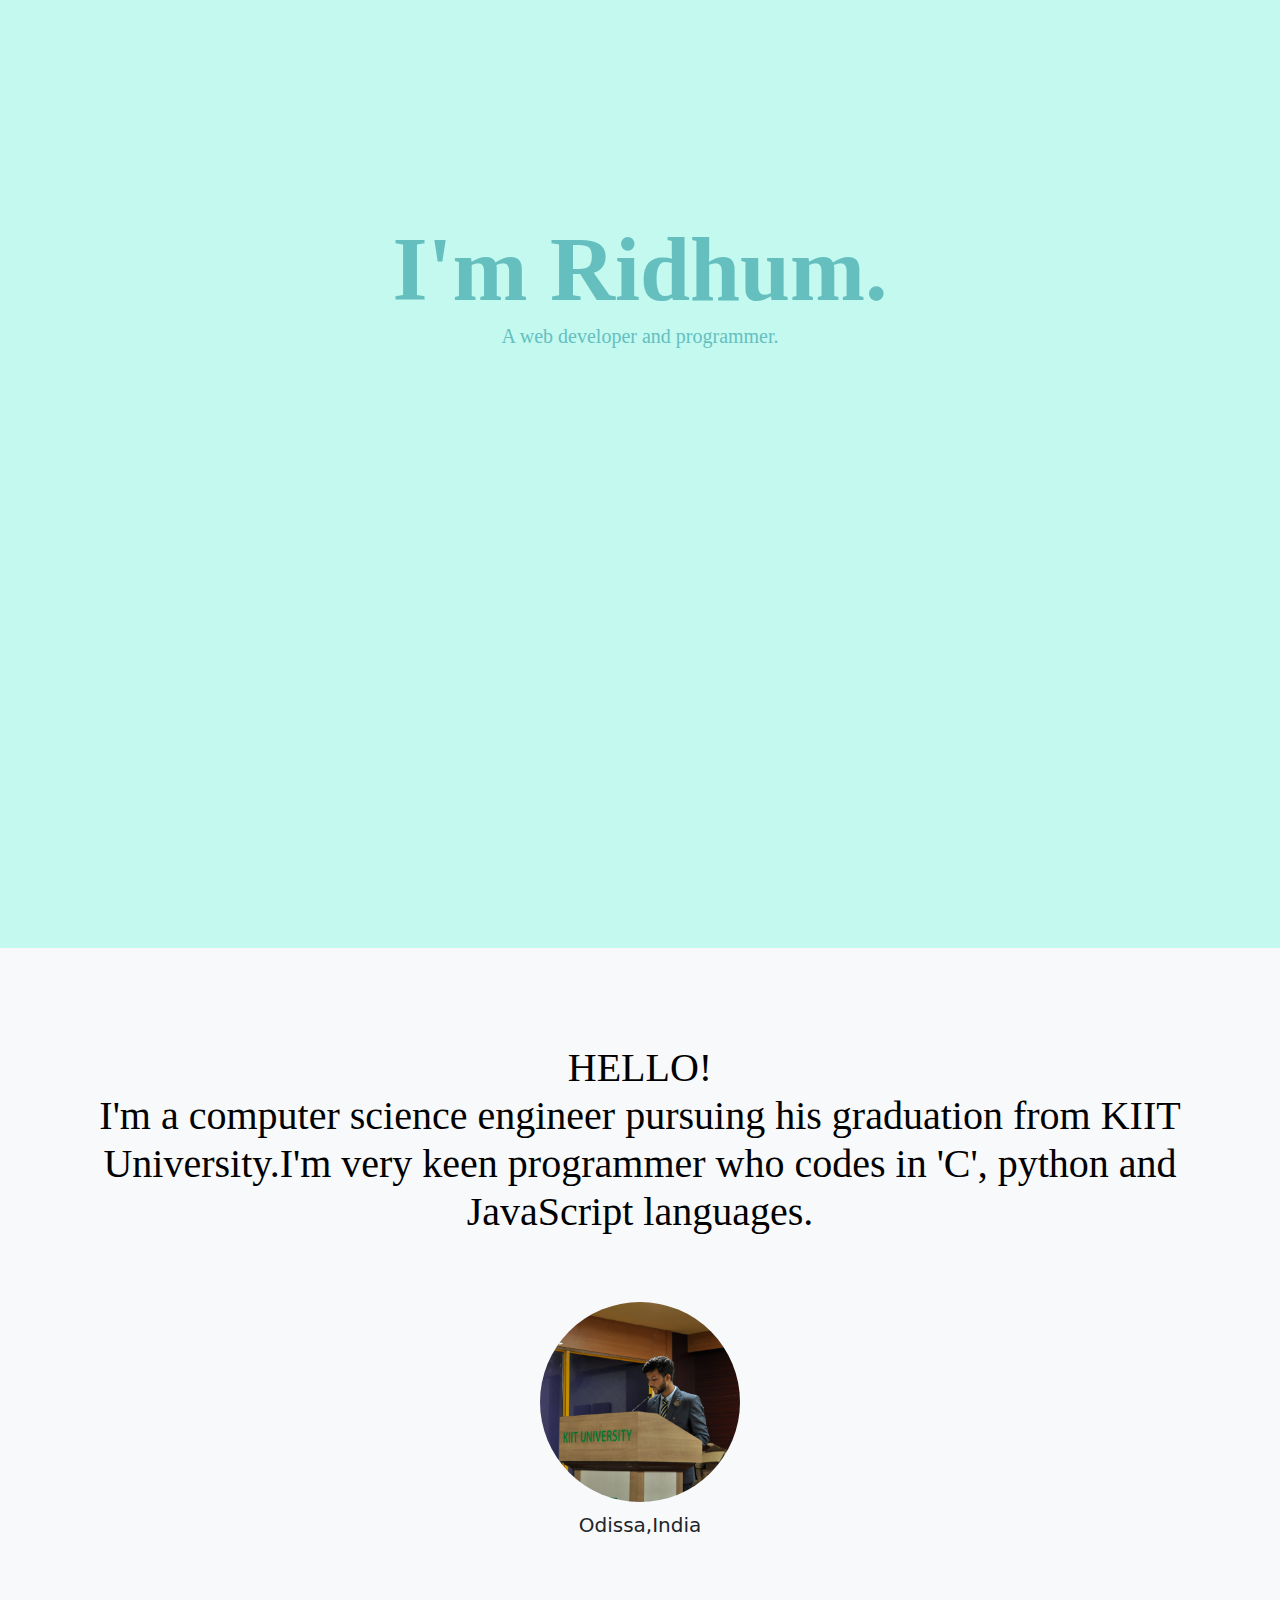
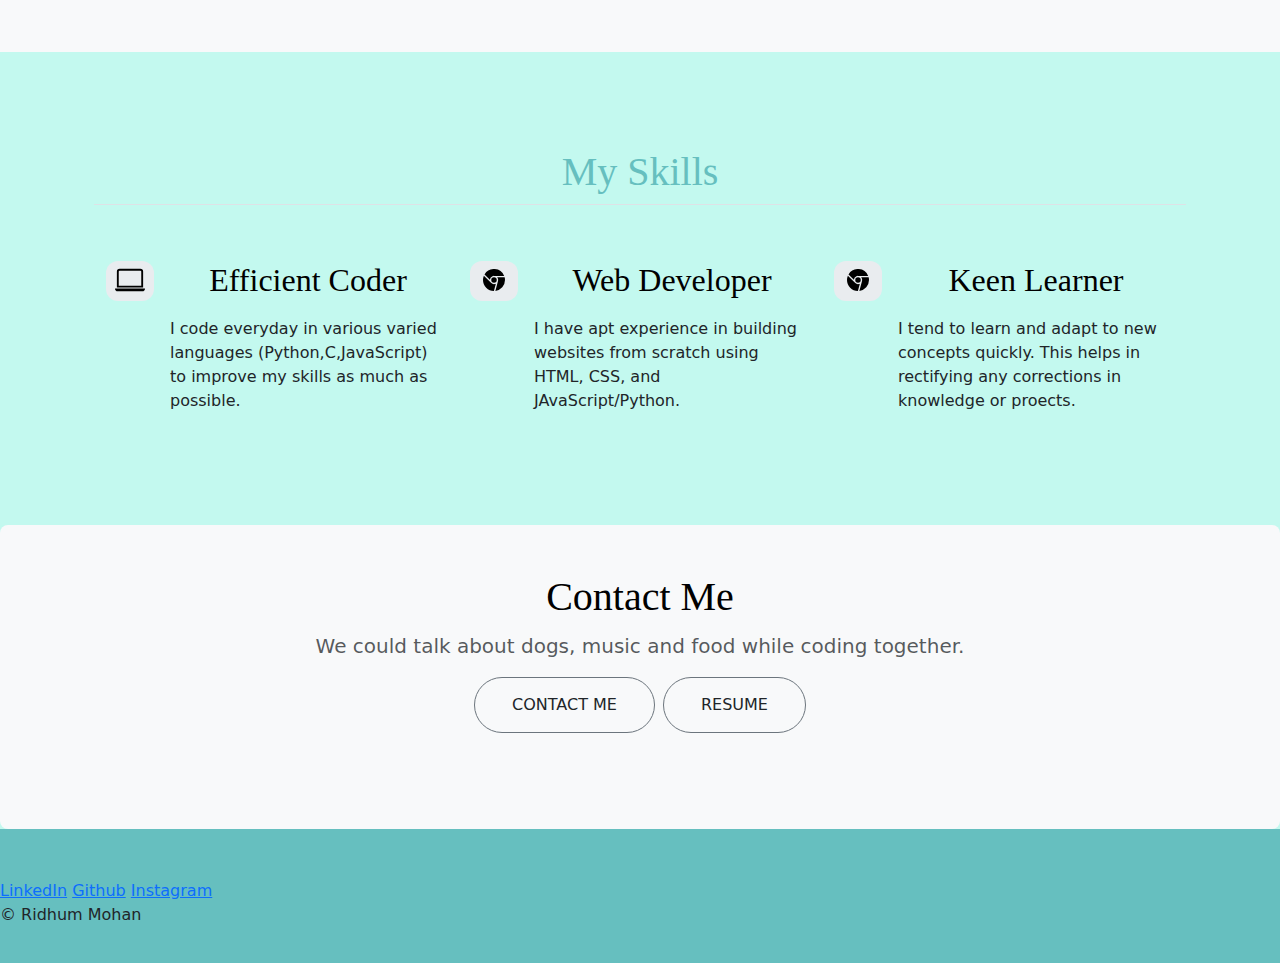
<file: index.html>
<!DOCTYPE html>
<html lang="en" theme="dark">
<head>
    <meta charset="UTF-8">
    <meta name="viewport" content="width=device-width, initial-scale=1.0">
    <link href="https://cdn.jsdelivr.net/npm/bootstrap@5.3.3/dist/css/bootstrap.min.css" rel="stylesheet" integrity="sha384-QWTKZyjpPEjISv5WaRU9OFeRpok6YctnYmDr5pNlyT2bRjXh0JMhjY6hW+ALEwIH" crossorigin="anonymous">
    <link href="./style.css" rel="stylesheet">
</head>
<body class="background">
    <!--title-->
    <section id="title" class="background">
        <div class="top-container">
            <div class="cover-container d-flex w-100 h-100 p-3 mx-auto flex-column">
                    <main class="px-3">
                      <h1>I'm Ridhum.</h1>
                      <h2 class="lead">A web developer and programmer.</h2>
                    </main>        
                </div>
            </div>
          </section>
    
    <!-- Testimonial -->
    <section id="testimonial" class="background">
        <div class="background my-5">
          <div class="background p-5 text-center bg-body-tertiary">
            <div class="container py-5">
              <h2 class="text-body-emphasis">HELLO!</br>I'm a computer science engineer pursuing his graduation from KIIT University.I'm very keen programmer who codes in 'C', python and JavaScript languages.</h2>
              <img class="profile-img mt-5" src="./profile pic.jpg" alt="profile pic">
              <p class="col-lg-8 mx-auto lead mt-2">
                Odissa,India
              </p>
            </div>
          </div>
        </div>
      </section>

  <!--hobbies-->
  <section id="hobbies" class="background">
    <div class="container px-4 py-5 ml-0" id="hanging-icons">
        <h2 class="pb-2 border-bottom">My Skills</h2>
        <div class="container">
            <div class="row g-4 py-5 row-cols-1 row-cols-lg-3">
                <div class="col d-flex align-items-start">
                  <div class="icon-square text-body-emphasis bg-body-secondary d-inline-flex align-items-center justify-content-center fs-4 flex-shrink-0 me-3 pt-2">
                      <svg xmlns="http://www.w3.org/2000/svg" width="30" height="30" fill="currentColor" class="bi bi-laptop" viewBox="0 0 16 16">
                          <path d="M13.5 3a.5.5 0 0 1 .5.5V11H2V3.5a.5.5 0 0 1 .5-.5zm-11-1A1.5 1.5 0 0 0 1 3.5V12h14V3.5A1.5 1.5 0 0 0 13.5 2zM0 12.5h16a1.5 1.5 0 0 1-1.5 1.5h-13A1.5 1.5 0 0 1 0 12.5"/>
                        </svg>
                  </div>
                  <div>
                    <h3 class="fs-2 text-body-emphasis">Efficient Coder</h3>
                    <p>I code everyday in various varied languages (Python,C,JavaScript) to improve my skills as much as possible.</p>
                  </div>
                </div>
                <div class="col d-flex align-items-start">
                  <div class="icon-square text-body-emphasis bg-body-secondary d-inline-flex align-items-center justify-content-center fs-4 flex-shrink-0 me-3">
                      <svg xmlns="http://www.w3.org/2000/svg" width="30px" height="30px" fill="currentColor" class="bi bi-browser-chrome pt-2" viewBox="0 0 16 16">
                          <path fill-rule="evenodd" d="M16 8a8 8 0 0 1-7.022 7.94l1.902-7.098a3 3 0 0 0 .05-1.492A3 3 0 0 0 10.237 6h5.511A8 8 0 0 1 16 8M0 8a8 8 0 0 0 7.927 8l1.426-5.321a3 3 0 0 1-.723.255 3 3 0 0 1-1.743-.147 3 3 0 0 1-1.043-.7L.633 4.876A8 8 0 0 0 0 8m5.004-.167L1.108 3.936A8.003 8.003 0 0 1 15.418 5H8.066a3 3 0 0 0-1.252.243 2.99 2.99 0 0 0-1.81 2.59M8 10a2 2 0 1 0 0-4 2 2 0 0 0 0 4"/>
                        </svg>
                  </div>
                  <div>
                    <h3 class="fs-2 text-body-emphasis">Web Developer</h3>
                    <p>I have apt experience in building websites from scratch using HTML, CSS, and JAvaScript/Python. </p>
                  </div>
                </div>
                <div class="col d-flex align-items-start">
                  <div class="icon-square text-body-emphasis bg-body-secondary d-inline-flex align-items-center justify-content-center fs-4 flex-shrink-0 me-3">
                      <svg xmlns="http://www.w3.org/2000/svg" width="30px" height="30px" fill="currentColor" class="bi bi-browser-chrome pt-2" viewBox="0 0 16 16">
                          <path fill-rule="evenodd" d="M16 8a8 8 0 0 1-7.022 7.94l1.902-7.098a3 3 0 0 0 .05-1.492A3 3 0 0 0 10.237 6h5.511A8 8 0 0 1 16 8M0 8a8 8 0 0 0 7.927 8l1.426-5.321a3 3 0 0 1-.723.255 3 3 0 0 1-1.743-.147 3 3 0 0 1-1.043-.7L.633 4.876A8 8 0 0 0 0 8m5.004-.167L1.108 3.936A8.003 8.003 0 0 1 15.418 5H8.066a3 3 0 0 0-1.252.243 2.99 2.99 0 0 0-1.81 2.59M8 10a2 2 0 1 0 0-4 2 2 0 0 0 0 4"/>
                        </svg>
                  </div>
                  <div>
                    <h3 class="fs-2 text-body-emphasis">Keen Learner</h3>
                    <p>I tend to learn and adapt to new concepts quickly. This helps in rectifying any corrections in knowledge or proects.</p>
                  </div>
                </div>
                </div>
              </div>
            </div>
        </div>
  </section>
    
  
    <!--contact me-->
    <section id="footer" class="background">
        <div class="p-5 text-center bg-body-tertiary rounded-3 mt-0 background">
            <h1 class="text-body-emphasis mt-0">Contact Me</h1>
            <p class="col-lg-8 mx-auto fs-5 text-muted">
              We could talk about dogs, music and food while coding together.
            </p>
            <div class="d-inline-flex gap-2 mb-5">
                <button class="btn btn-outline-secondary btn-lg px-4 rounded-pill" type="button" >
                    <a class="btn" href="./contact.html">CONTACT ME</a>
                </button>
                <button class="btn btn-outline-secondary btn-lg px-4 rounded-pill" type="button" >
                    <a class="btn" href="./resume.html">RESUME</a>
                </button>
            </div>
          </div>
    </section>
    
    <!--footer-->
    <div class="bottom-container">
        <a class="footer-link ml-10 mr-3" href="https://www.linkedin.com/in/ridhum-mohan-87a758281?utm_source=share&utm_campaign=share_via&utm_content=profile&utm_medium=android_app">LinkedIn</a>
        <a class="footer-link" href="https://github.com/ridhummohan">Github</a>
        <a class="footer-link" href="https://www.instagram.com/_ridhamic.soul_/">Instagram</a>
        <p class="copyright">© Ridhum Mohan</p>
      </div>
    
    </body>
</html>
</file>
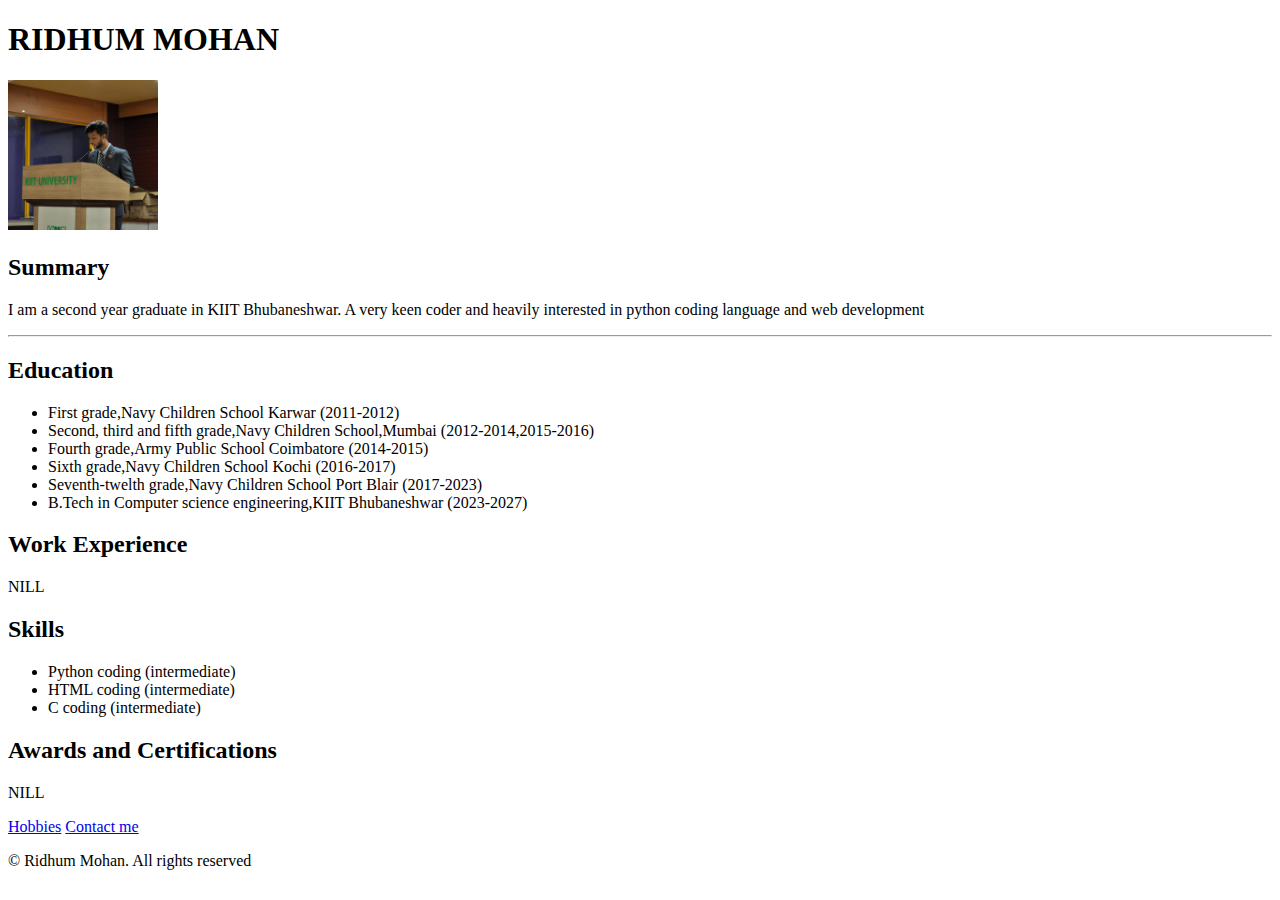
<file: resume.html>
<!DOCTYPE html>
<html lang="en">
<head>
    <meta charset="UTF-8">
    <meta name="viewport" content="width=device-width, initial-scale=1.0">
    <title>My resume</title>
</head>
<body>
    <h1>RIDHUM MOHAN</h1>
    <img src="./profile pic.jpg" alt="Ridhum Mohan " height="150">
    <h2>Summary</h2>
    <p>I am a second year graduate in KIIT Bhubaneshwar. A very keen coder and heavily interested in python coding language and web development</p>
    <hr/>
    <h2>Education</h2>
    <ul>
        <li>First grade,Navy Children School Karwar (2011-2012)</li>
        <li>Second, third and fifth grade,Navy Children School,Mumbai (2012-2014,2015-2016)</li>
        <li>Fourth grade,Army Public School Coimbatore (2014-2015)</li>
        <li>Sixth grade,Navy Children School Kochi (2016-2017)</li>
        <li>Seventh-twelth grade,Navy Children School Port Blair (2017-2023)</li>
        <li>B.Tech in Computer science engineering,KIIT Bhubaneshwar (2023-2027)</li>
    </ul>
    <h2>Work Experience</h2>
    <p>NILL</p>
    <h2>Skills</h2>
    <ul>
        <li>Python coding (intermediate)</li>
        <li>HTML coding (intermediate)</li>
        <li>C coding (intermediate)</li>
    </ul>
    <h2>Awards and Certifications</h2>
    <p>NILL</p>
    <a href="./hobbies.html">Hobbies</a>
    <a href="./contact.html">Contact me</a>
    <br/>
    <footer>
        <p>© Ridhum Mohan. All rights reserved</p>
    </footer>
</body>
</html>
</file>
<file: style.css>
.background{
    background-color: #c3f9ef;
    height: auto;
    padding-top: 0;
    background-size: 180% 180%;
    animation: gradient-animation 18s ease infinite;
}

#title{
    height: 100vh;
}

h1 {
    color: rgb(102, 191, 191);
    font-size: 5.625rem;
    font-family: Bradley Hand, cursive;
    margin: 200px auto 0px;
    display: flex;
    justify-content: center;
    align-items: center;
    font-weight: bold;
    unicode-bidi: isolate;
}

h2 {
    color: rgb(102, 191, 191);
    font-family: Montserrat, cursive;
    font-size: 2.5rem;
    font-weight: normal;
    padding-bottom: 10px;
    display: flex;
    justify-content: center;
    align-items: center;
}

.profile-img{
    height: 200px;
    width: 200px;
    border-radius: 50%;
}

.text-body-emphasis{
    font-family: Montserrat, cursive;
    font-size: 2.5rem;
    font-weight: normal;
    padding-bottom: 10px;
    display: flex;
    justify-content: center;
    align-items: center;
}

.icon-square {
    width: 3rem;
    height: 2.5rem;
    border-radius: 0.75rem;
  }

.bottom-container {
    background-color: #66bfbf;
    padding: 50px 0 20px;
}

div {
    display: block;
    unicode-bidi: isolate;
}


*, ::after, ::before {
    box-sizing: border-box;
}
</file>
